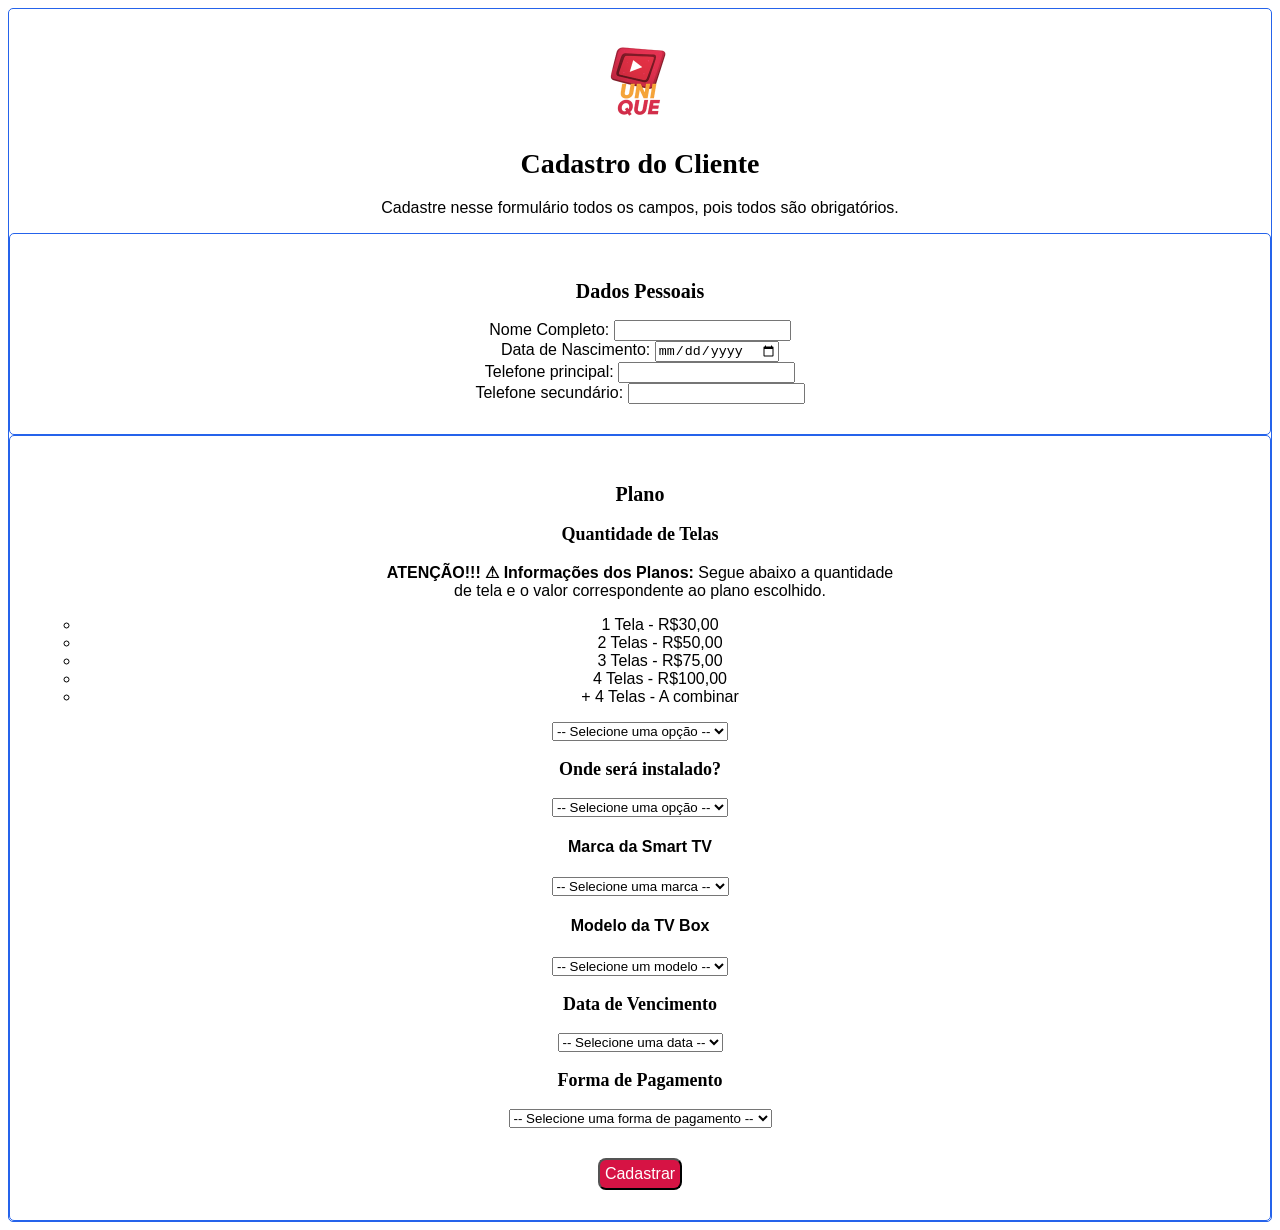
<file: pagina-de-cadastro/index.html>
<!DOCTYPE html>
<html lang="pt-br">
<head>
    <meta charset="UTF-8">
    <meta name="viewport" content="width=device-width, initial-scale=1.0">
    <title>Pagina de Cadastro</title>
    <link rel="stylesheet" href="style.css">
</head>
<body>
    <img src="imagens/Thumbnaill-Whatsapp.png" alt="Logo Unique TV" width="100px" height="100px">
    <h1 >Cadastro do Cliente</h1>   
    <p>Cadastre nesse formulário todos os campos, pois todos são obrigatórios.</p>
    <section id="dadospessoais">
        <h2>Dados Pessoais</h2>
        <div class="coluna">
            <label>Nome Completo: </label>
            <input type="text"  required>
        </div>        
        <div>
            <label>Data de Nascimento: </label>
            <input type="date" required>
        </div>
        <div class="coluna">
            <label>Telefone principal: </label>
            <input type="tel" required>
        </div>
        <div>
            <label>Telefone secundário: </label>
            <input type="tel" required>
        </div>
    </section>
     <section id="plano">
        <h2>Plano</h2>
        <h3>Quantidade de Telas</h3>
        <p><strong>ATENÇÃO!!! &#9888; Informações dos Planos:</strong> Segue abaixo a quantidade<br> de tela e o valor correspondente ao plano escolhido.</p>
        <ul type="circle">
            <li>1 Tela - R$30,00</li>
            <li>2 Telas - R$50,00</li>
            <li>3 Telas - R$75,00</li>
            <li>4 Telas - R$100,00</li>
            <li>+ 4 Telas - A combinar</li>
        </ul>
        <select name="telas" id="telas">
            <option value="" disabled selected> -- Selecione uma opção --</option>
            <option value="1">1 Tela</option>
            <option value="2">2 Telas</option>
            <option value="3">3 Telas</option>
            <option value="4">4 Telas</option>
            <option value="+4">+ 4 Telas</option>
        </select>
        <h3>Onde será instalado?</h3>
        <select name="dispositivo" id="dispositivo">
            <option value="" disabled selected> -- Selecione uma opção --</option>
            <option value="smartv">Smart TV</option>          
            <option value="tvbox">TV box</option>
            <option value="computador">Computador</option>
            <option value="celular">Celular</option>
            <option value="tablet">Tablet</option>
        </select><br>
        <h4>Marca da Smart TV</h4>
        <select name="marca" id="marca">
            <option value="" disabled selected> -- Selecione uma marca --</option>
            <option value="samsung">Samsung</option>
            <option value="lg">LG</option>
            <option value="philco">Philco</option>
            <option value="philips">Philips</option>
            <option value="tcl">TCL</option>
            <option value="aoc">AOC</option>
            <option value="xiaomi">Xiaomi</option>
        </select><br>
        <h4>Modelo da TV Box</h4>
        <select name="modelobox" id="modelobox">
            <option value="" disabled selected> -- Selecione um modelo --</option>
            <option value="mxq4k">MXQ4K</option>
            <option value="tx9">TX9</option>
            <option value="btx">BTV</option>
            <option value="firestick">Fire Stick</option>
            <option value="mibox">Mi Box</option>
            <option value="outros">Outros</option>
        </select><br>

        <h3>Data de Vencimento</h3>
        <select name="vencimento" id="vencimento">
            <option value="" disabled selected> -- Selecione uma data --</option>
            <option value="5">5</option>
            <option value="10">10</option>
            <option value="15">15</option>
            <option value="20">20</option>
            <option value="25">25</option>
            <option value="30">30</option>
        </select><br>
        <h3>Forma de Pagamento</h3>
        <select name="pagamento" id="pagamento">
            <option value="" disabled selected> -- Selecione uma forma de pagamento --</option>
            <option value="pix">PIX</option>
            <option value="credito">Crédito</option>
            <option value="debito">Débito</option>
            <option value="dinheiro">Dinheiro</option>
        </select><br>
        <article>
            <button id="cadastrar" onclick="Cadastrar()">Cadastrar</button>
        </article>
    </section>
</body>
</html>
</file>
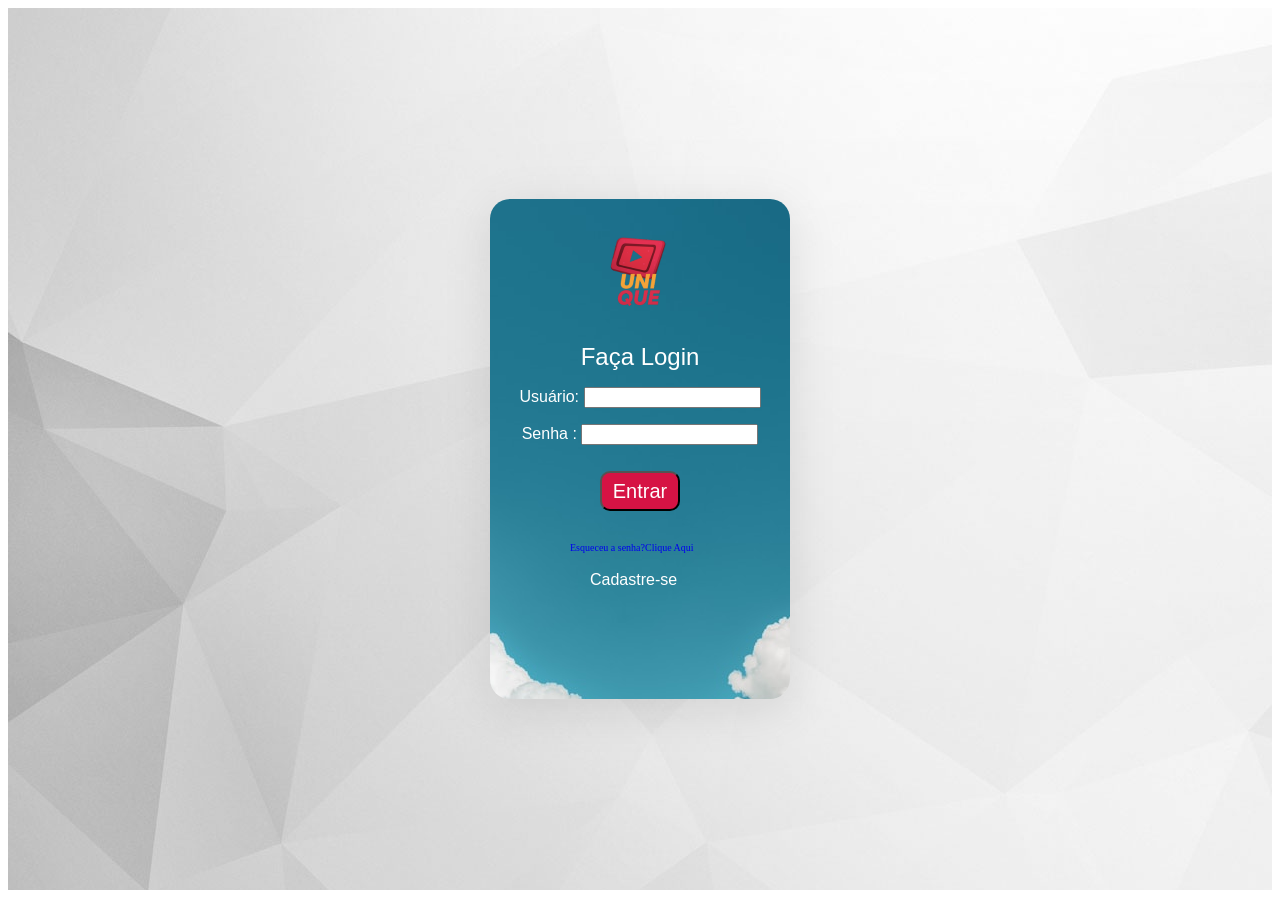
<file: pagina-de-login/index.html>
<!DOCTYPE html>
<html lang="pt-br">
<head>
    <meta charset="UTF-8">
    <meta name="viewport" content="width=device-width, initial-scale=1.0">
    <title>Pagina de Login</title>
    <link rel="stylesheet" href="style.css">
</head>
<body>
    <section id="fora">
        <article id="dentro">
            <img src="imagens/Fundo Branco (1).png" alt="logo Unique" id="logo">
            <p id="titulo">Faça Login</p>
            <p class="corpo">Usuário: <input type="text" id="usuario"></p>
            <p class="corpo">Senha   : <input type="text" id="senha"></p>
            <button id="entrar" onclick="fazerLogin()">Entrar</button >
            <p><a id='esqueci' href="https://wa.me/message/WCMDSZLEZYTLB1">Esqueceu a senha?Clique Aqui</a></p>
            <p><a id='cadastro' href="https://maxwellgeek.github.io/Portifolio-Profissional/pagina-de-cadastro/index.html">Cadastre-se</a></p>

        </article>
    </section>   
</body>
</html>
</file>
<file: pagina-de-cadastro/style.css>
img {
    display: block;
    margin-left: auto;
    margin-right: auto;
    margin-top: 20px;
    margin-bottom: 10px;
    background-position: left top;
    
}

h1 {
    color: #000000;
    font-size: clamp(24px, 5vw, 28px);
    font-family:'Montserrat Bold,sans-serif';
    text-align: center;
    font-weight: 700;
    
}

h2{
    color: #000000;
    font-size: 20px;
    font-family:'Roboto Regular, sans-serif';
    text-align: center;
}

h3{
    color: #000000;
    font-size: 18px;
    font-family:'Roboto Regular, sans-serif';
    text-align: center;
}

h4{
    color: #000000;
    font-size: 16px;
    font-family:'Gill Sans', 'Gill Sans MT', Calibri, 'Trebuchet MS', sans-serif;
    text-align: center;
}

body {
    color: #000000;
    font-family: 'Roboto Regular', sans-serif;
    text-align: center;
    font-size: 16px;  
    background-position: center center;
    border: 1px solid #2563EB ;
    border-radius: 5px;
}
#cadastrar {  
    background-color: #d61344;  
    color: rgb(255, 255, 255);
    font-family: 'Montserrat SemiBold', sans-serif;
    text-decoration: none;
    font-size: 16px;     
    border-radius: 8px;  
    background-position: center center;    
    padding: 5px;
    margin-top: 30px;
    
}

#cadastrar:hover {
        background-color: white;
        border-radius:8px;
        color: #e94e4e;        
}

section{
    border: 1px solid #2563EB ;
    border-radius: 5px;
    padding: 30px;
}
</file>
<file: pagina-de-login/style.css>
#fora {
    background: url(imagens/wallpaper004.jpg) no-repeat;
    height: 98vh;
    position: relative;
    max-width: 100%;

}

#dentro {
    height:500px;
    max-width: 400px;
    position: absolute;
    background-image: url('imagens/mahdi-soheili-3wxiKqC9KSA-unsplash.jpg');
    left: 50%;
    top: 50%;
    transform: translate(-50%,-50%);
    border-radius: 20px;
    box-shadow: 0px 10px 50px rgba(0,0,0,0.1);

}
#logo {
    background-position: top center;
    padding: 20px;
    margin-left: 80px;

}
#titulo {
    color: white;
    font-size: 24px;
    font-family: 'MONTSERRAT', sans-serif;
    text-align: center;
    margin: 0px;
   
    
}
.corpo {
    font-size: 16px;
    font-family: 'roboto', sans-serif;
    text-align: center;
    color: white;
    
    
    
}
#entrar {
    background: #d61344 center center;
    width: 80px;
    height: 40px;
    color: white;
    border-radius: 10px;
    margin: 10px 110px;
    font-size: 20px;
    
    
}
#esqueci {
    color: #2563EB
    font-family: 'Montserrat SemiBold', sans-serif;
    text-decoration: none;
    font-size: 10px;
    margin-left: 80px;
    
    
}
#esqueci:hover {
        color: #e94e4e;
        text-decoration: underline;
    }
#cadastro {    
    color: rgb(255, 255, 255);
    font-family: 'Montserrat SemiBold', sans-serif;
    text-decoration: none;
    font-size: 16px;
    margin-left: 100px;   
     
    
    
}

#cadastro:hover {
        background-color: white;
        border-radius:8px;
        color: #e94e4e;
        border-default: 1px #D1D5DB;
        padding: 2px 6px;
    }
</file>
